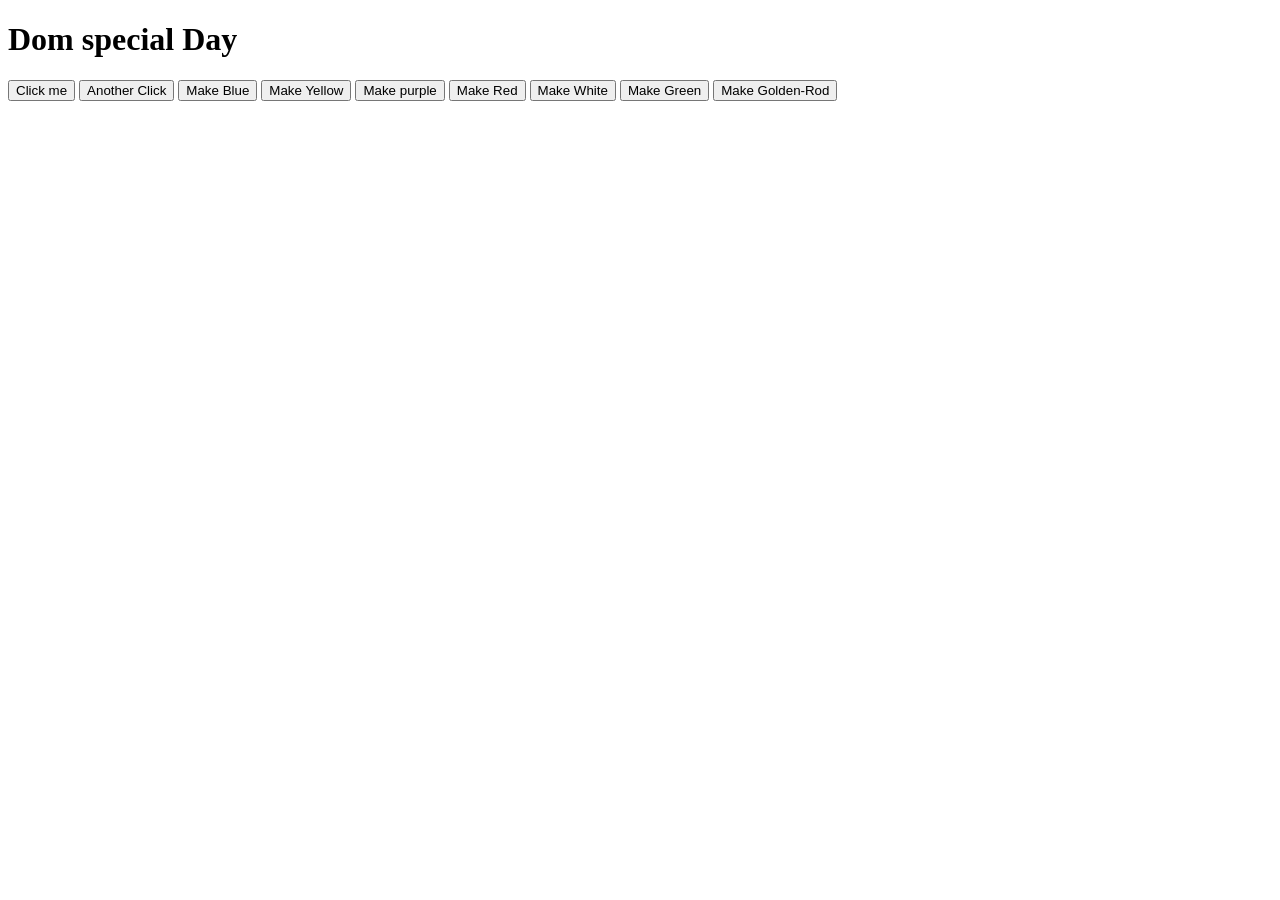
<file: dom-events/index.html>
<!DOCTYPE html>
<html lang="en">
<head>
    <meta charset="UTF-8">
    <meta name="viewport" content="width=device-width, initial-scale=1.0">
    <title>Document</title>
</head>
<body>
    <h1 title="Khela hobe">Dom special Day</h1>
    <button onclick="console.log(77)">Click me</button>
    <button onclick="console.log(13)">Another Click</button>
    <button onclick="makeBlue()">Make Blue</button>
    <button id="makeYellow">Make Yellow</button>
    <button id="makePurple">Make purple</button>

    <button onclick="makeRed()">Make Red</button>
    <button id="makeWhite">Make White</button>
    <button id="makeGreen">Make Green</button>
    <button id="makeGoldenRod">Make Golden-Rod</button>

    <script src="js/event.js"></script>
</body>
</html>
</file>
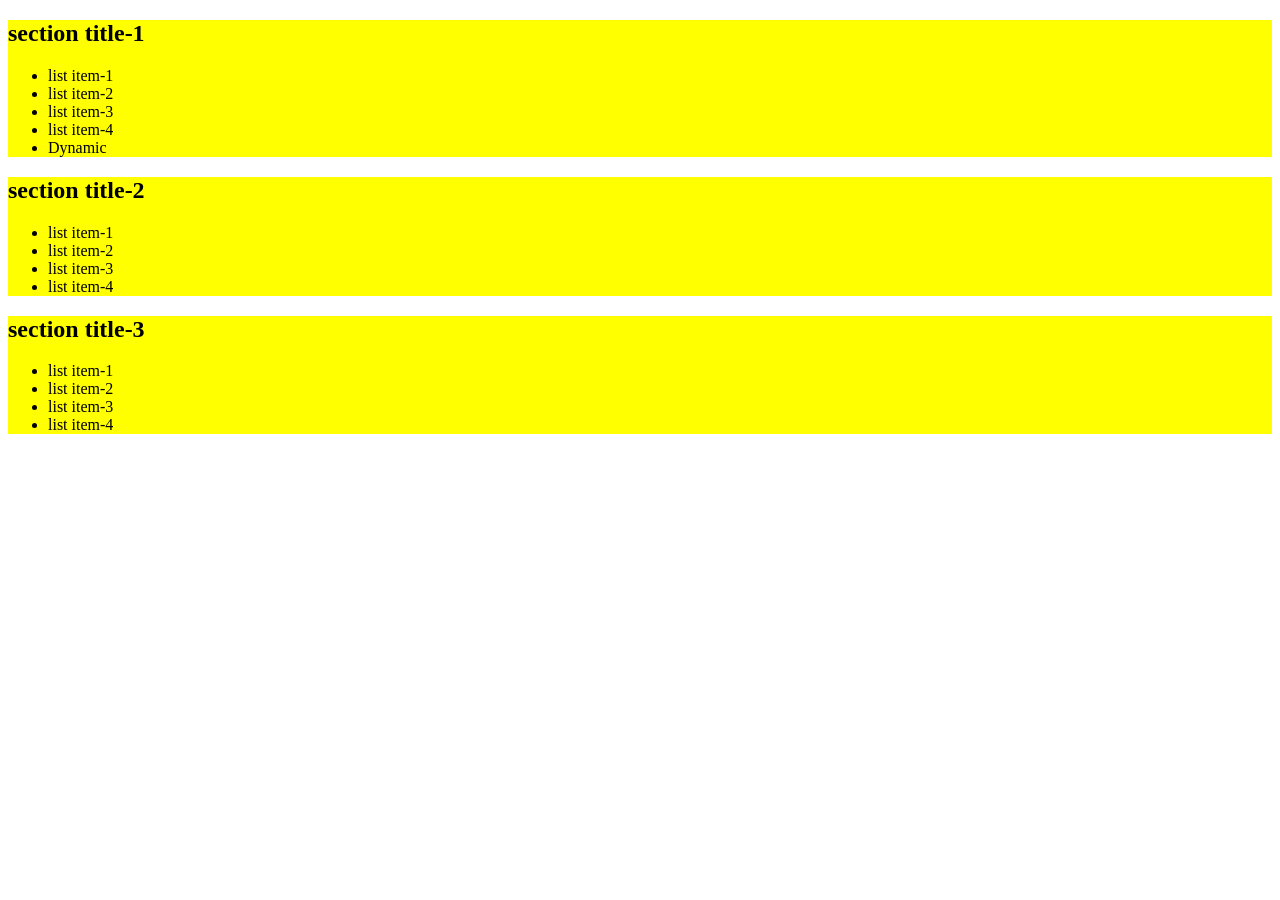
<file: practice1/index.html>
<!DOCTYPE html>
<html lang="en">
<head>
    <meta charset="UTF-8">
    <meta name="viewport" content="width=device-width, initial-scale=1.0">
    <title>Summary</title>
    <link rel="stylesheet" href="styles/index.css">
</head>
<body>
    <section>
        <h1 id="section-1">section title-1</h1>
        <ul id="sectionli">
            <li>list item-1</li>
            <li>list item-2</li>
            <li>list item-3</li>
            <li>list item-4</li>
        </ul>
    </section>
    <section>
        <h1>section title-2</h1>
        <ul>
            <li>list item-1</li>
            <li>list item-2</li>
            <li>list item-3</li>
            <li>list item-4</li>
        </ul>
    </section>
    <section>
        <h1>section title-3</h1>
        <ul>
            <li>list item-1</li>
            <li>list item-2</li>
            <li>list item-3</li>
            <li>list item-4</li>
        </ul>
    </section>
    <script src="js/index.js"></script>
</body>
</html>
</file>
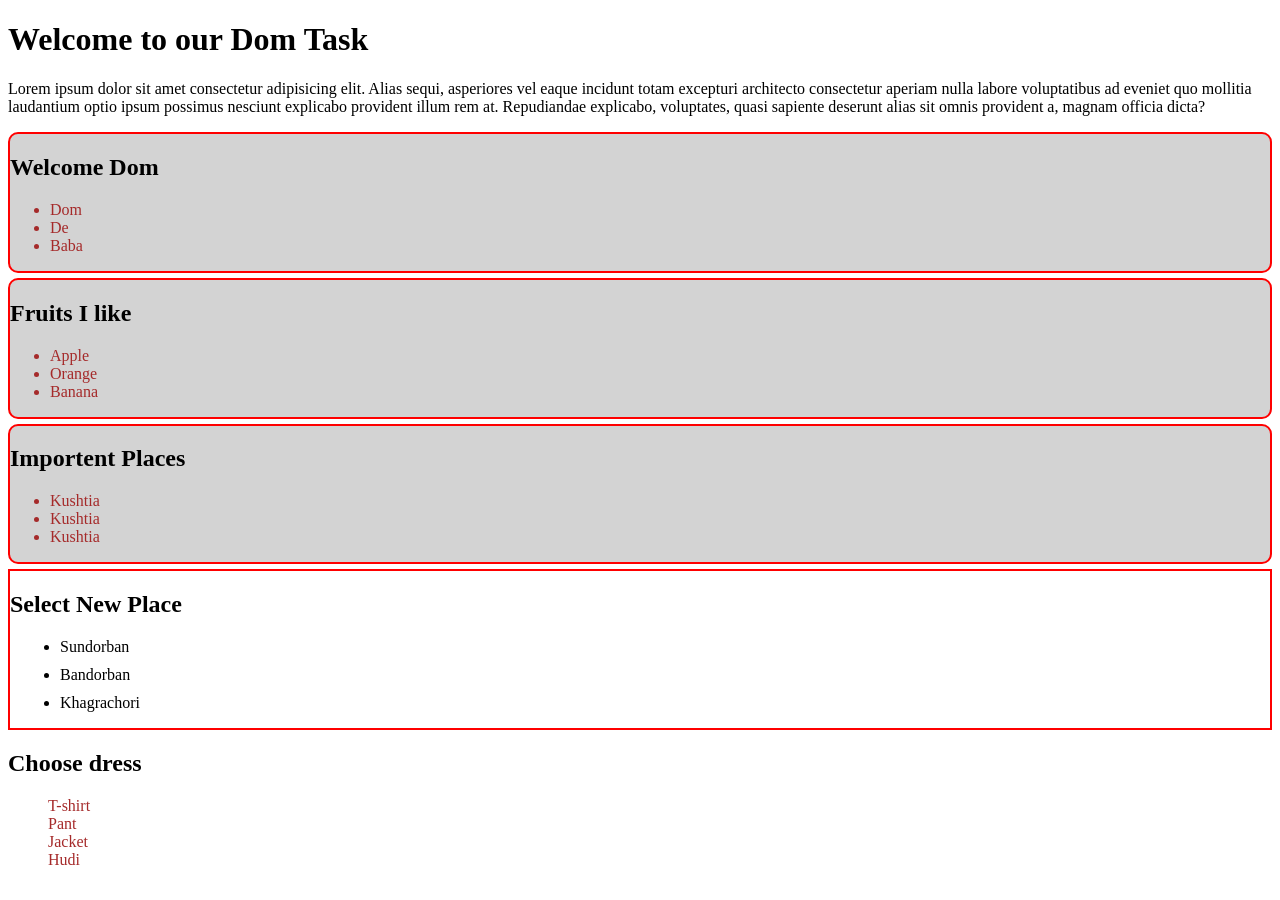
<file: Tour-of-Dom/index.html>
<!DOCTYPE html>
<html lang="en">
<head>
    <meta charset="UTF-8">
    <meta name="viewport" content="width=device-width, initial-scale=1.0">
    <title>Tour of Dom</title>
    <link rel="stylesheet" href="styles/index.css">
</head>
<body>
    <header>
        <h1>Welcome to our Dom Task</h1>
        <p>Lorem ipsum dolor sit amet consectetur adipisicing elit. Alias sequi, asperiores vel eaque incidunt totam excepturi architecto consectetur aperiam nulla labore voluptatibus ad eveniet quo mollitia laudantium optio ipsum possimus nesciunt explicabo provident illum rem at. Repudiandae explicabo, voluptates, quasi sapiente deserunt alias sit omnis provident a, magnam officia dicta?</p>
    </header>
    <main id="main-container">
        <section>
            <h1>Welcome Dom</h1>
            <ul>
                <li>Dom</li>
                <li>De</li>
                <li>Baba</li>
            </ul>
        </section>
        <section id="Fruits-conteiner">
            <h1>Fruits I like</h1>
            <ul>
                <li>Apple</li>
                <li>Orange</li>
                <li>Banana</li>
            </ul>
        </section>
        <section>
            <h1 id="places-title">Places I like</h1>
            <ul>
                <li class="place-name">Sundorban</li>
                <li class="place-name">Bandorbon</li>
                <li class="place-name">Katabon</li>
            </ul>
        </section>
    </main>
    <script src="script/index.js"></script>
    <script src="script/new.js"></script>
</body>
</html>
</file>
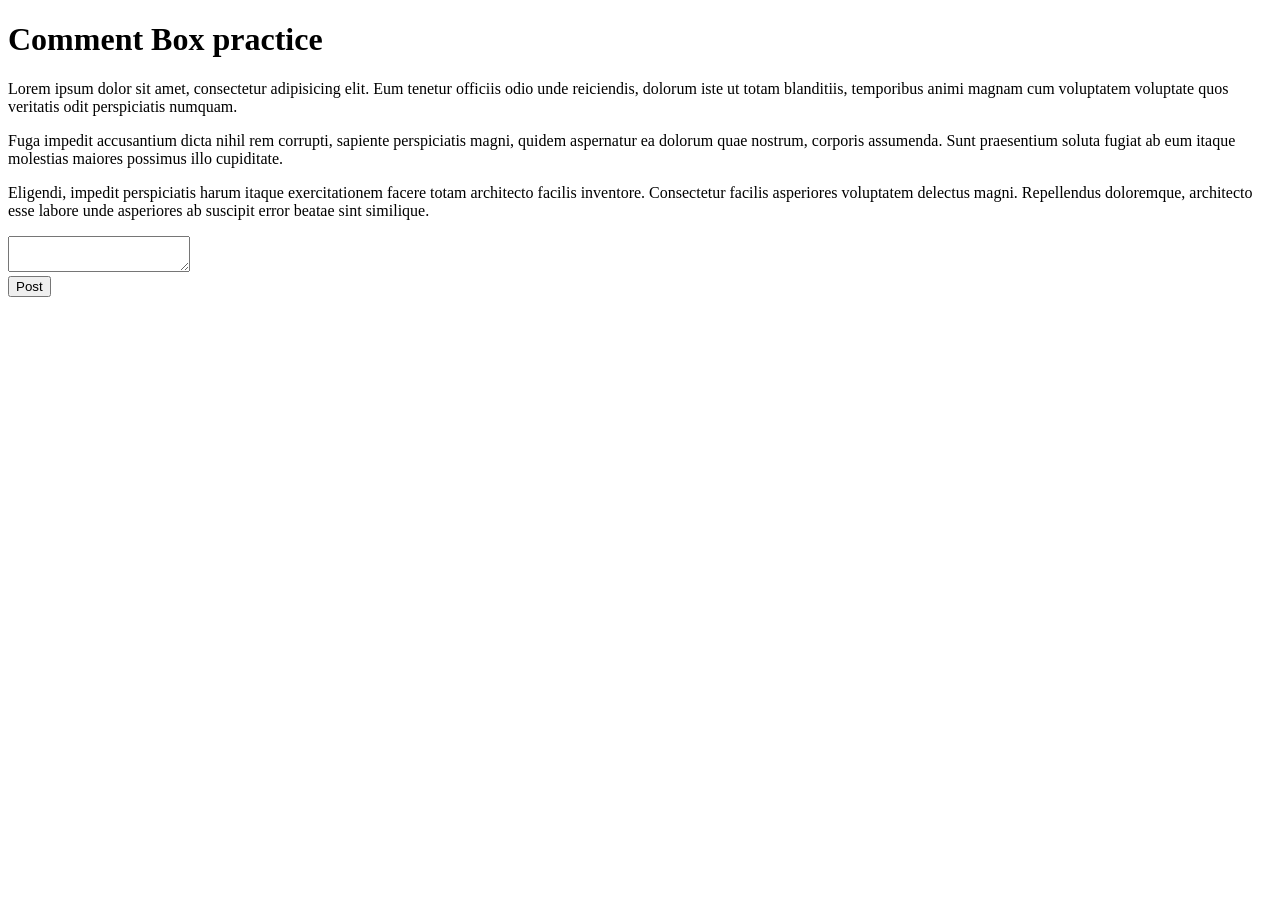
<file: dom-events/commentBox.html>
<!DOCTYPE html>
<html lang="en">
<head>
    <meta charset="UTF-8">
    <meta name="viewport" content="width=device-width, initial-scale=1.0">
    <title>Document</title>
</head>
<body>
    <h1>Comment Box practice</h1>
    <div id="comment_container">
        <p>Lorem ipsum dolor sit amet, consectetur adipisicing elit. Eum tenetur officiis odio unde reiciendis, dolorum iste ut totam blanditiis, temporibus animi magnam cum voluptatem voluptate quos veritatis odit perspiciatis numquam.</p>

        <p>Fuga impedit accusantium dicta nihil rem corrupti, sapiente perspiciatis magni, quidem aspernatur ea dolorum quae nostrum, corporis assumenda. Sunt praesentium soluta fugiat ab eum itaque molestias maiores possimus illo cupiditate.</p>

        <p>Eligendi, impedit perspiciatis harum itaque exercitationem facere totam architecto facilis inventore. Consectetur facilis asperiores voluptatem delectus magni. Repellendus doloremque, architecto esse labore unde asperiores ab suscipit error beatae sint similique.</p>
    </div>
    <div>
        <textarea name="" id="text"></textarea>
        <br>
        <button id="postBtn">Post</button>
    </div>
    <script src="js/commentBox.js"></script>
</body>
</html>
</file>
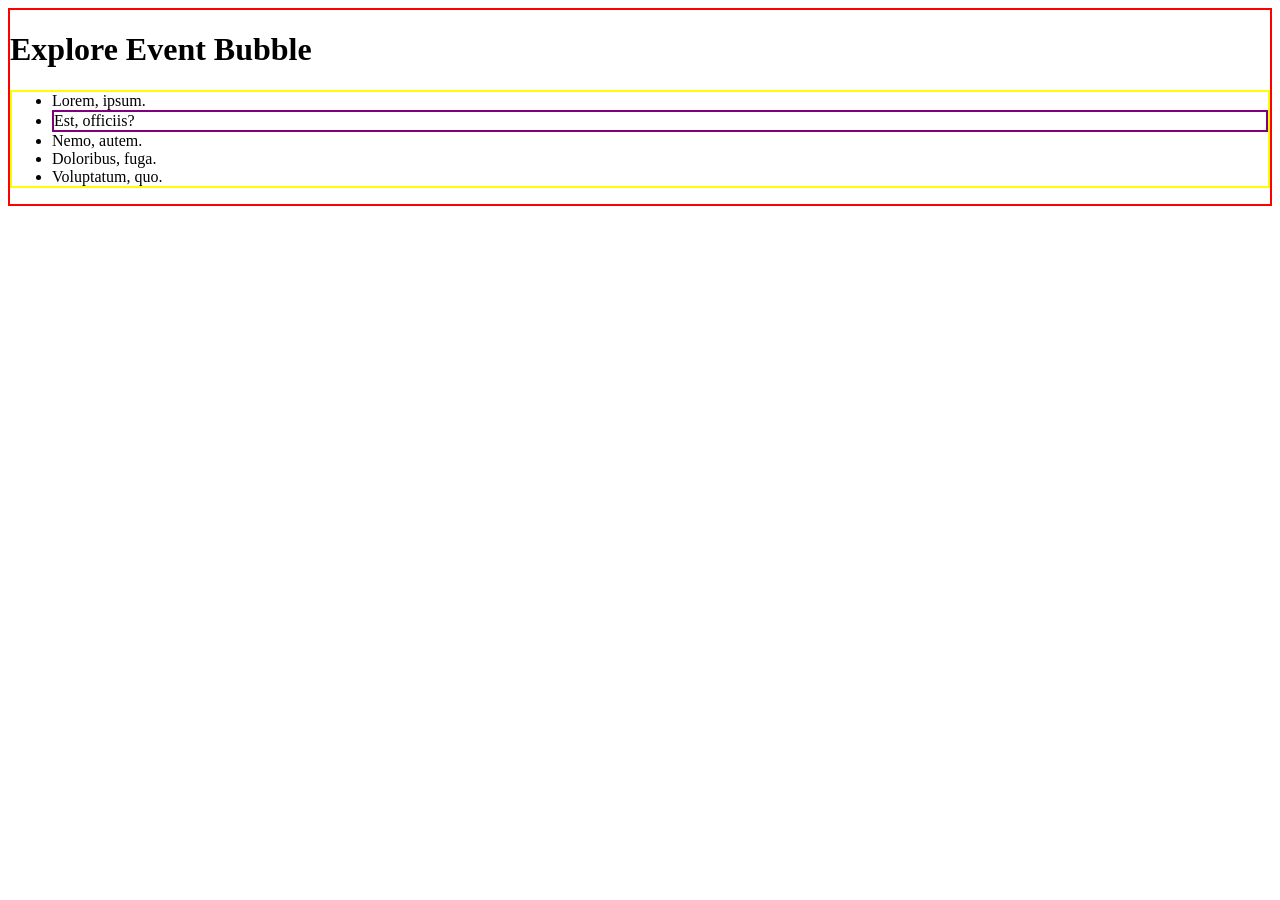
<file: dom-events/event_bubble.html>
<!DOCTYPE html>
<html lang="en">
<head>
    <meta charset="UTF-8">
    <meta name="viewport" content="width=device-width, initial-scale=1.0">
    <title>Document</title>
    <style>
        body{
            border: 2px solid red;
        }
        ul{
            border: 2px solid yellow;
        }
        #item-2{
            border: 2px solid purple;
        }
    </style>
</head>
<body>
    <h1>Explore Event Bubble</h1>
<section>
    <Ul id="list_container">
        <li id="item-1">Lorem, ipsum.</li>
        <li id="item-2">Est, officiis?</li>
        <li id="item-3">Nemo, autem.</li>
        <li id="item-4">Doloribus, fuga.</li>
        <li id="item-5">Voluptatum, quo.</li>
    </Ul>
</section>
<script src="js/event_bubble.js"></script>
</body>
</html>
</file>
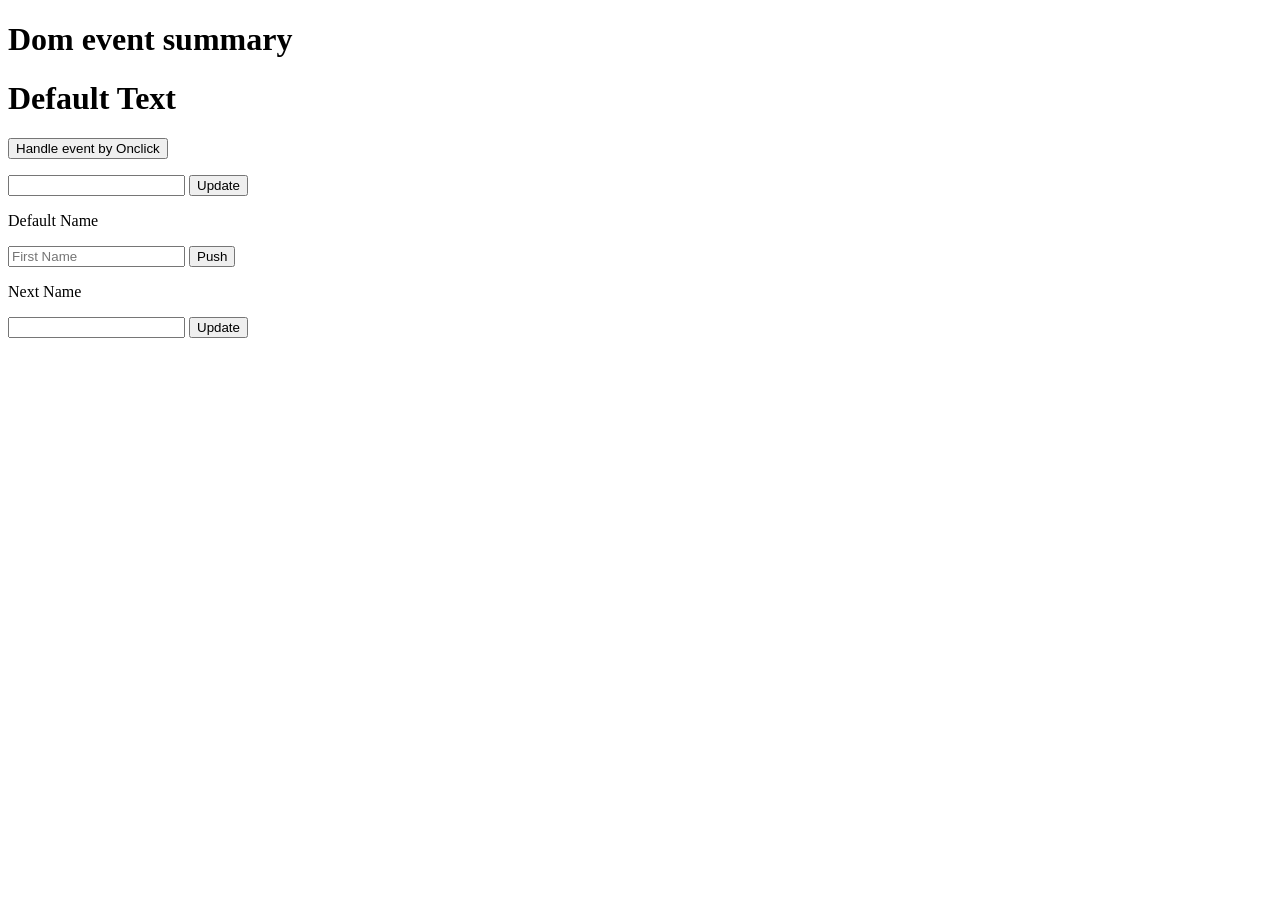
<file: dom-events/event_summary.html>
<!DOCTYPE html>
<html lang="en">
<head>
    <meta charset="UTF-8">
    <meta name="viewport" content="width=device-width, initial-scale=1.0">
    <title>Document</title>
</head>
<body>
    <h1>Dom event summary</h1>
    <h1 id="defaultText">Default Text</h1>
    <button onclick="changeText()">Handle event by Onclick</button>

    <p id="inputDisplay"></p>
    <input type="text" name="" id="inputField">
    <input id="inputBtn" type="button" value="Update">

    <p id="setName">Default Name</p>
    <input  type="text" name="" id="firstName" placeholder="First Name">
    <input id="pushBtn" type="button" value="Push">


    <p id="next_default">Next Name</p>
    <input  type="text" name="" id="text_next">
    <input id="update_next" type="button" value="Update">


    <script src="js/event_summary.js"></script>
</body>
</html>
</file>
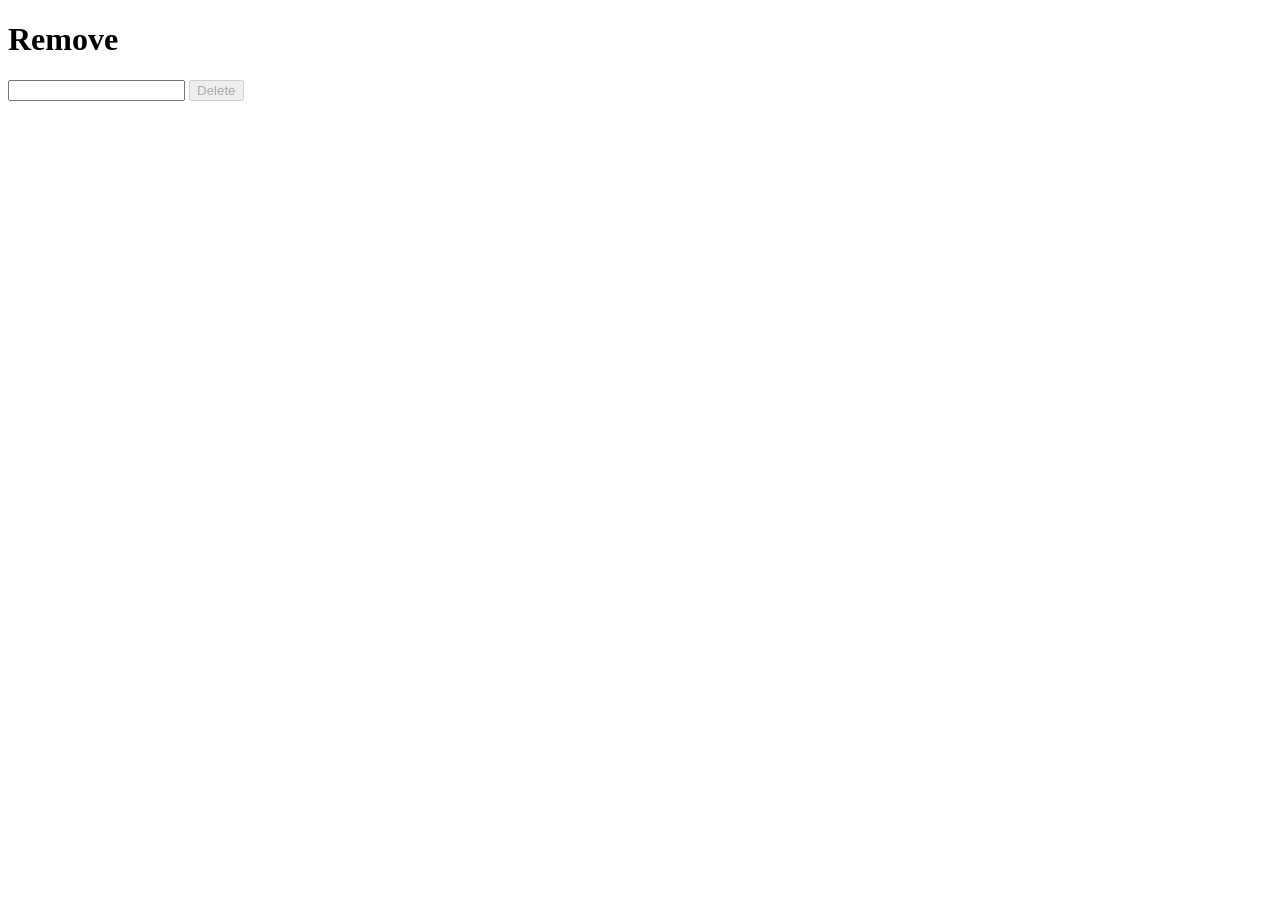
<file: dom-events/github.html>
<!DOCTYPE html>
<html lang="en">
<head>
    <meta charset="UTF-8">
    <meta name="viewport" content="width=device-width, initial-scale=1.0">
    <title>Document</title>
</head>
<body>
    <!-- <h1 id="text">Remove</h1> -->
    <!-- <input type="text" name="" id="inputField"> -->
     <!-- <button id="deleteBtn" disabled>Delete</button> -->
      <h1 id="defaultText">Remove</h1>
      <input type="text" name="" id="textInput">
      <button id="deleteBtn" disabled>Delete</button>
    <script src="js/github.js"></script>
</body>
</html>
</file>
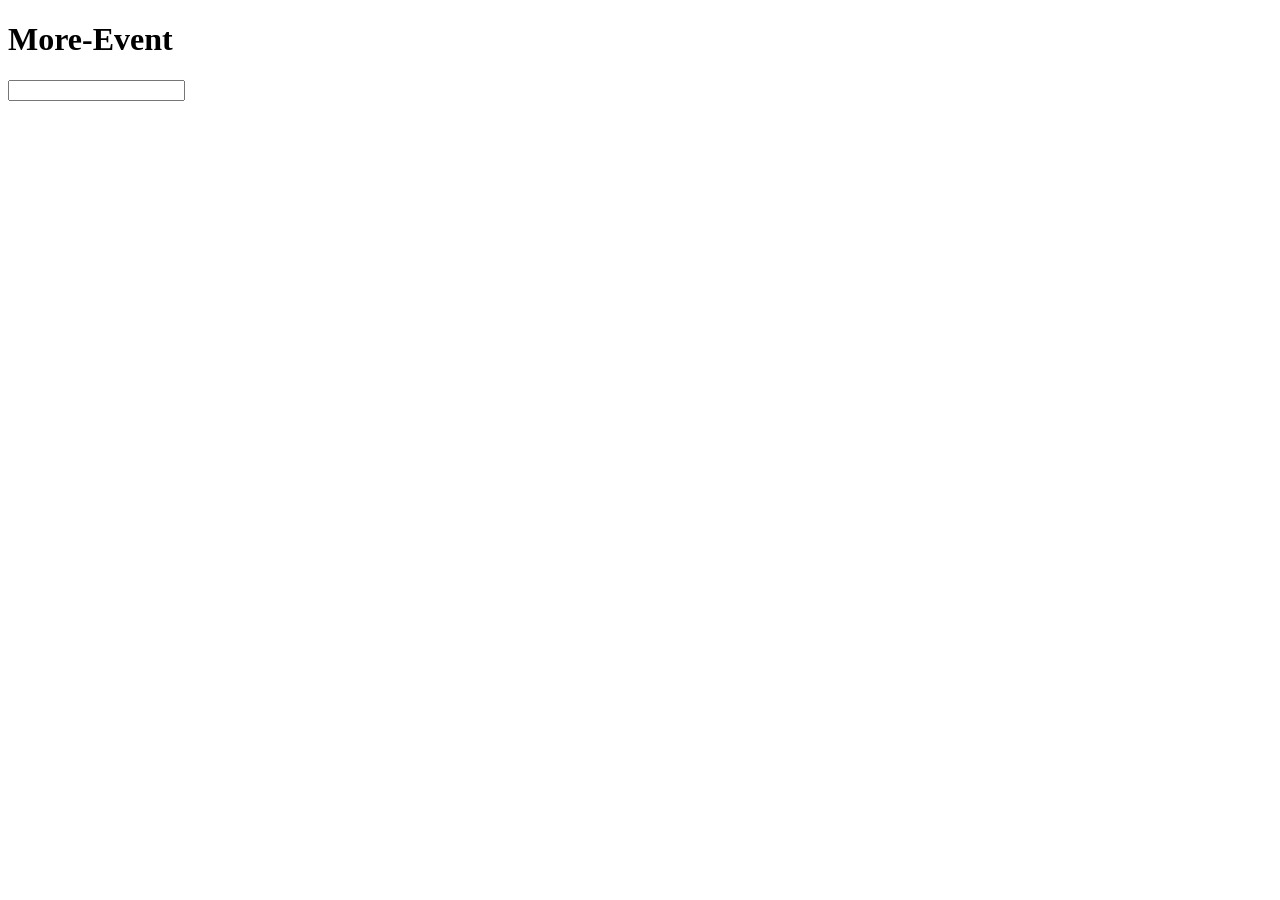
<file: dom-events/more-event.html>
<!DOCTYPE html>
<html lang="en">
<head>
    <meta charset="UTF-8">
    <meta name="viewport" content="width=device-width, initial-scale=1.0">
    <title>Document</title>
</head>
<body>
    <h1>More-Event</h1>
    <input type="text" name="" id="text_input">
    <script src="js/more-event.js"></script>
</body>
</html>
</file>
<file: practice1/styles/index.css>
section{
    background-color: yellow;
    /* color: red; */
}
section{
    background-color: yellow;
    /* color: red; */
}
/* .change{
    background-color: red !important;
} */
/* .change{
    background-color: red !important;
} */
/* .change{
    background-color: red !important;
} */
/* .change{
    background-color: red !important;
} */
/* .change{
    background-color: red !important;
} */
/* .change{
    background-color: red !important;
} */
</file>
<file: Tour-of-Dom/styles/index.css>
li{
    color: brown;
    text-shadow: 0dvb;
}

.align{
    text-align: center;
}
/* section ul li{
    list-style: none;
} */
</file>
